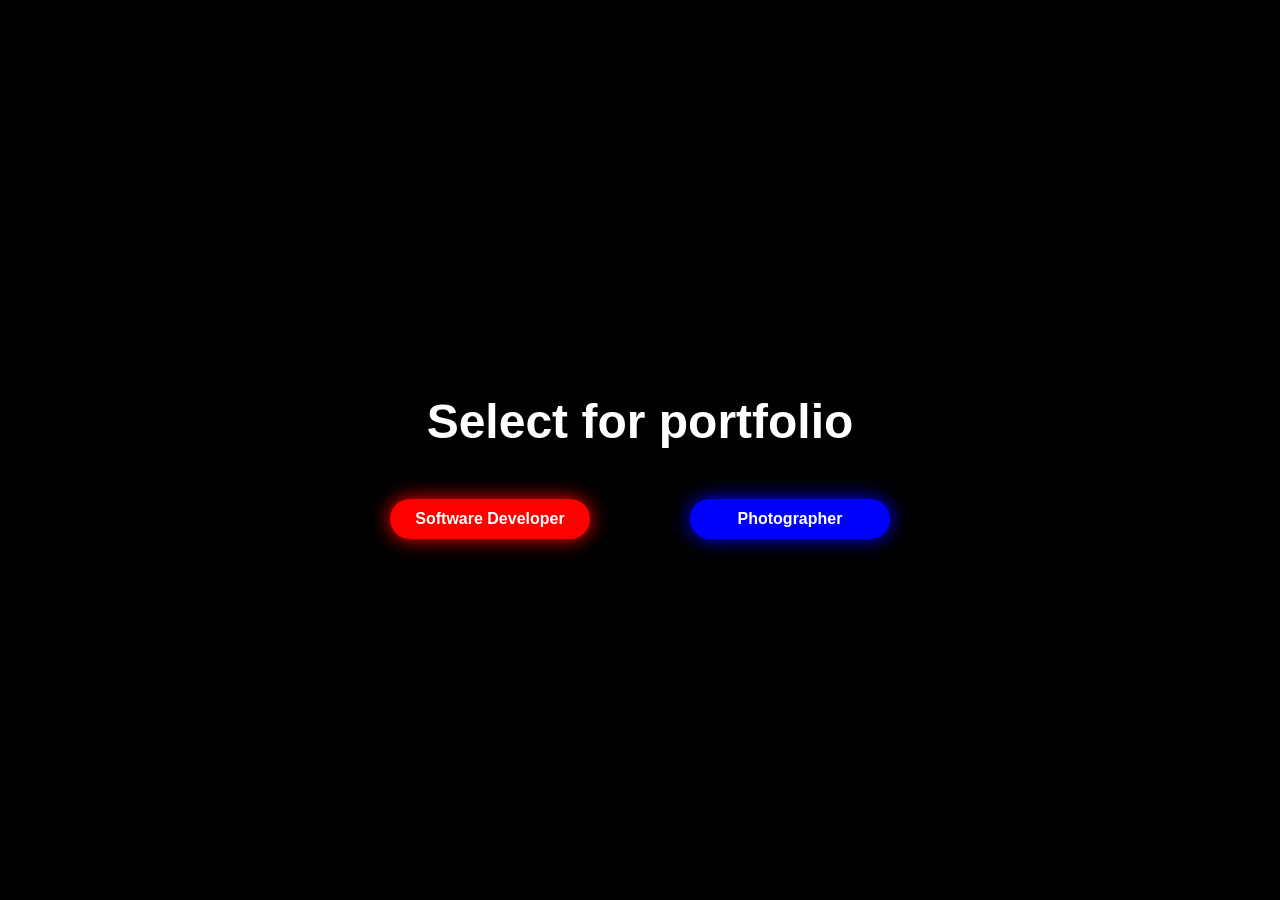
<file: index.html>
<!DOCTYPE html>
<html lang="en">
  <head>
    <meta charset="UTF-8" />
    <meta name="viewport" content="width=device-width, initial-scale=1.0" />
    <title>Choose Your Path</title>
    <link rel="stylesheet" href="index.css" />
    <link
      href="https://fonts.googleapis.com/css2?family=Yeseva+One&display=swap"
      rel="stylesheet"
    />
  </head>
  <body>
    <div class="landing-container">
      <h1>Select for portfolio</h1>
      <div class="hands">
        <div class="hand">
          <a href="redpill.html" class="pill red-pill">Software Developer</a>
        </div>
        <div class="hand">
          <a href="photomain.html" class="pill blue-pill">Photographer</a>
        </div>
      </div>
    </div>
  </body>
</html>
</file>
<file: index.css>
body {
    margin: 0;
    padding: 0;
    font-family: 'Arial', sans-serif;
    background: black;
    color: white;
    display: flex;
    flex-direction: column;
    align-items: center;
    justify-content: center;
    height: 100vh;
    overflow: hidden;
}

h1 {
   
    font-size: 3rem;
    text-align: center;
    margin-bottom: 50px;
    animation: fadeIn 3s ease-in-out;
    
}

.hands {
    display: flex;
    justify-content: center;
    gap: 100px;
    
}

.hand {
    display: flex;
    flex-direction: column;
    align-items: center;
    justify-content: center;
    animation: float 3s infinite;
}



.pill {
    display: inline-block;
    width: 200px;
    height: 40px;
    line-height: 40px;
    text-align: center;
    text-decoration: none;
    font-weight: bold;
    color: white;
    border-radius: 20px;
    transition: transform 0.2s ease-in-out, box-shadow 0.2s ease-in-out;
}

.red-pill {
    background-color: #ff0000;
    box-shadow: 0 0 20px #ff0000;
}

.blue-pill {
    background-color: #0000ff;
    box-shadow: 0 0 20px #0000ff;
}

.pill:hover {
    transform: scale(1.1);
    box-shadow: 0 0 25px white;
}





@keyframes fadeIn {
    from {
        opacity: 0;
    }
    to {
        opacity: 1;
    }
}

@keyframes float {
    0%, 100% {
        transform: translateY(0);
    }
    50% {
        transform: translateY(-10px);
    }
}
</file>
